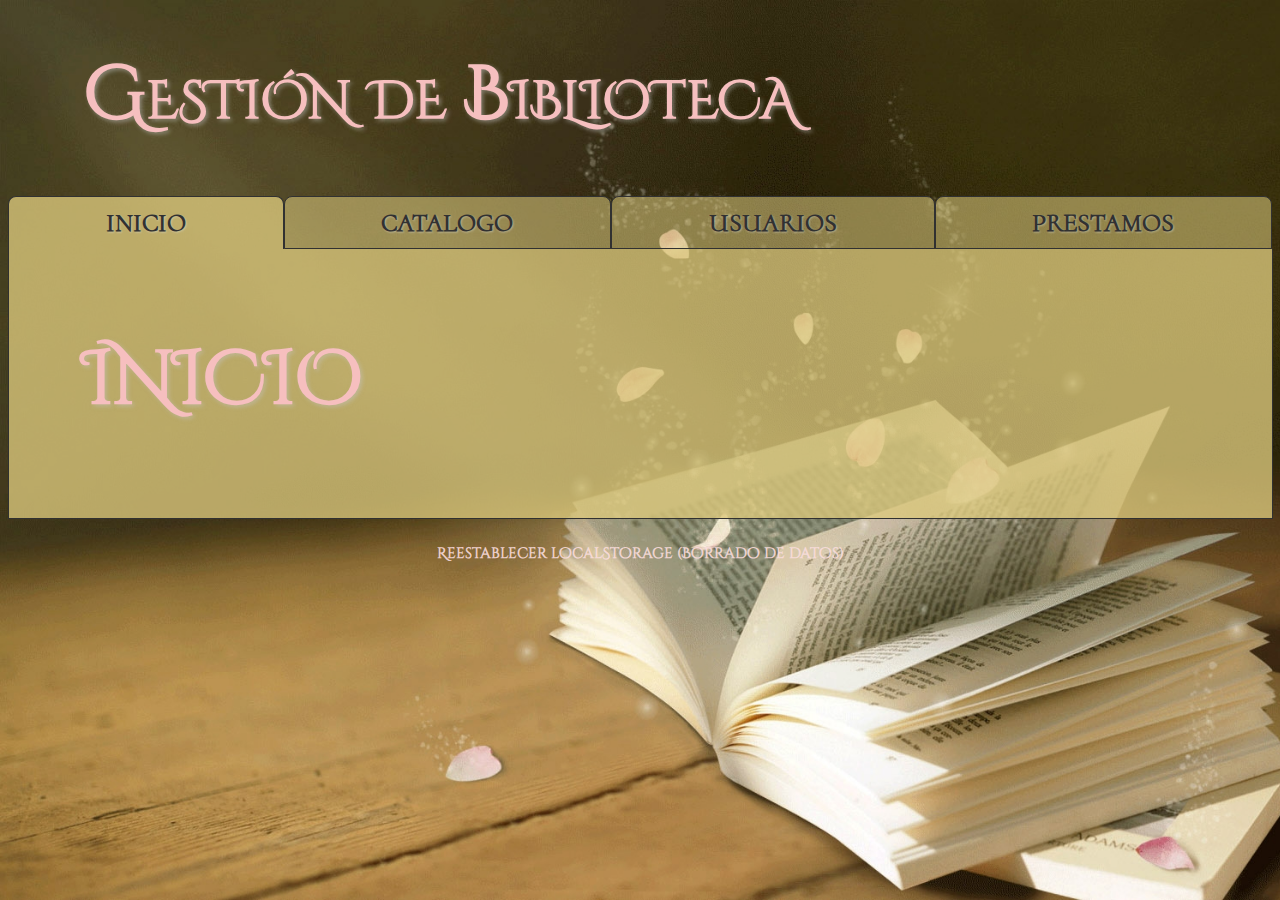
<file: index.html>
<!DOCTYPE html>
<html lang="es">

<head>
   <meta http-equiv="Content-Type" content="text/html; charset=UTF-8">
   <title>Gestión de biblioteca</title>
   <link rel="stylesheet" type="text/css" href="biblioteca.css">
   <link rel="icon" href="img/favicon.png" type="image/x-icon">
</head>

<body>
   <!-- Título principal de la página -->
   <h1>Gestión de Biblioteca</h1>

   <!-- Menú de navegación -->
   <div class="menu-contenedor">
      <ul class="menu">
         <!-- uso un data-target para ayudar en el js a mostrar o esconder el contenido según la selección del usuario -->
         <li class="tab active"><a href="#" data-target="divInicio" class="active">Inicio</a></li>
         <li class="tab"><a href="#" data-target="divCatalogo">Catalogo</a></li>
         <li class="tab"><a href="#" data-target="divUsuarios">Usuarios</a></li>
         <li class="tab"><a href="#" data-target="divPrestamos">Prestamos</a></li>
      </ul>
   </div>



   <!-- Div principal, envuelve el contenido activo dando sensación de estar en una carpeta -->
   <div class="fondoCarpeta">

      <!-- Contenido de la sección Inicio -->
      <div class="content active" id="divInicio">
         <h1>INICIO</h1>
         <div id="verBlog"></div>
      </div>


      <!-- Contenido de la sección Catalogo -->
      <div class="content hidden" id="divCatalogo">
         <h1>CATALOGO</h1>
         <!--  Menú desplegable para nuevo libro -->
         <details>
            <summary>
               <font class="fuenteSumario">Registrar un nuevo libro</font>
            </summary>
            <!-- Sección para agregar un nuevo libro-->
            <div class="dropdown-content">
               <!-- Campos de texto para ingresar el título y autor-->
               <input type="text" id="titulo" placeholder="Título del libro">
               <input type="text" id="autor" placeholder="Autor del libro">

               <button type="submit" id="agregarLibro">Agregar Libro</button>
            </div>
         </details>

         <br><br>
         <!-- botones para mostrar las listas -->
         <div class="botonesExtras">
            <button type="submit" id="listarLibro">Ver Libros Disponibles</button>
         </div>

         <!-- aquí se mostraran los libros disponibles -->
         <ul id="librosDisponibles" class="listaLibros"></ul>
      </div>


      <!-- Contenido de la sección Usuarios -->
      <div class="content hidden" id="divUsuarios">
         <h1>USUARIOS</h1>
         <!--  Menú desplegable para nuevo libro -->
         <details>
            <summary id="usuarioImg">
               <font class="fuenteSumario">Registrar usuario</font>
            </summary>
            <!-- Sección para agregar un nuevo libro-->
            <div class="dropdown-content">
               <!-- Campos de texto para ingresar el título y autor-->
               <input type="text" id="nombre" placeholder="Nombre del usuario">
               <input type="text" id="apellido" placeholder="Apellido del usuario">

               <button type="submit" id="agregarUsuario">Agregar Usuario</button>
            </div>
         </details>

         <br><br>
         <!-- botones para mostrar las listas -->
         <div class="botonesExtras">
            <button type="submit" id="listarUsuarios">Listar Usuarios</button>
         </div>

         <!-- aquí se mostraran los usuarios registrados -->
         <ul id="todosUsuarios" class="listaUsuarios"></ul>
      </div>


      <!-- Contenido de la sección Préstamos -->
      <div class="content hidden" id="divPrestamos">
         <h1>PRESTAMOS</h1>
         <!--  Menú desplegable para nuevo libro -->
         <details>
            <summary id="prestamo">
               <font class="fuenteSumario">Préstamos a usuarios</font>
            </summary>
            <!-- Sección para prestar un libro-->
            <div class="dropdown-content">
               <!-- Campos de texto para ingresar el título y nombre usuario -->
               <!-- <input type="text" id="tituloPrestar" placeholder="Título del libro">
               <input type="text" id="nombreUsuario" placeholder="Nombre del usuario">
               <input type="text" id="apellidoUsuario" placeholder="Apellido del usuario"> -->

               <!-- Campos de texto para ingresar el título del libro -->
               <input type="text" id="tituloPrestar" placeholder="Título del libro">

               <!-- Campo de búsqueda para filtrar la lista de usuarios -->
               <input type="text" id="buscarUsuario" placeholder="Buscar usuario por nombre"
                  oninput="filtrarUsuarios()">

               <!-- Lista desplegable de usuarios -->
               <select id="listaUsuarios">
                  <!-- Las opciones serán llenadas dinámicamente mediante JavaScript -->
               </select>

               <br><br>
               <button type="submit" id="prestarLibro">Prestar Libro</button>
            </div>
         </details>
      </div>

   </div>

   <h5 onclick="limpiarLocalStorage()">Reestablecer localStorage (Borrado de datos)</h5>

   <!-- Enlace al archivo que contiene el código de javascript -->
   <script src="biblioteca.js"></script> <!-- Para vincular un documento con código javascript -->

</body>

</html>
</file>
<file: biblioteca.css>
@font-face {
    /* para inserta una fuente descargada */
    font-family: 'cormorant';
    /* Nombre de la fuente */
    src: url('font/CormorantUpright-Regular.ttf') format('truetype');
    /* Ruta de la fuente */
}

@font-face {
    /* para inserta una fuente descargada */
    font-family: 'greatVibes';
    /* Nombre de la fuente */
    src: url('font/GreatVibes-Regular.ttf') format('truetype');
    /* Ruta de la fuente */
}

@font-face {
    /* para inserta una fuente descargada */
    font-family: 'cinzel';
    /* Nombre de la fuente */
    src: url('font/CinzelDecorative-Regular.ttf') format('truetype');
    /* Ruta de la fuente */
}

@font-face {
    /* para inserta una fuente descargada */
    font-family: 'cardo';
    /* Nombre de la fuente */
    src: url('font/Cardo-Regular.ttf') format('truetype');
    /* Ruta de la fuente */
}

body {
    background-image: url("img/fondo2.webp");
    background-size: cover;
    font-size: 18px;
    font-family: 'cormorant', sans-serif;
    color: #313131;
    text-align: justify;
    overflow-x: hidden;
    background-attachment: fixed;
}


h1 {
    margin-left: 1em;
    margin-top: 0.6em;
    font-variant: small-caps;
    font-size: 75px;
    text-shadow: 2px 2px 4px rgba(197, 197, 197, 0.5);
    color: rgb(246, 191, 191);
    font-family: 'cinzel', sans-serif;
}

h5 {
    color: rgba(250, 221, 221, 0.897);
    text-align: center;
    font-family: 'cinzel', sans-serif;
    cursor: not-allowed;
}

/* ESTILO MENÚ */
.menu-contenedor {
    overflow: hidden;
}

.menu {
    list-style-type: none;
    padding: 0;
    margin: 0;
    display: flex;
    text-transform: uppercase;
    width: 100%;
    text-align: center;
    font-size: 26px;
    font-weight: bolder;
    text-shadow: 1px 1px 2px rgba(225, 224, 224, 0.452);
}

.menu li {
    flex-grow: 1;
    border-top: 1px solid #313131;
    border-left: 1px solid  #313131;
    border-right: 1px solid  #313131;
    border-radius: 8px 8px 0 0;
}

.menu a {
    display: block;
    padding: 10px 20px;
    text-decoration: none;
    color: #313131;
    border-radius: 8px 8px 0 0;
    
}

.menu a:hover {
    color: azure;
    border-radius: 8px 8px 0 0;
    font-size: 27px;
}

.tab {
    background-color:#dcc97c8f;
    border-top: 1px solid #313131;
    border-left: 1px solid  #313131;
    border-right: 1px solid  #313131;
    border-bottom: 1px solid  #313131;
    border-radius: 8px 8px 0 0;
    cursor: pointer;
}

/* clases para dar estilo a las funciones de js */
/* Da un estilo distinto a la pestaña activa */
.tab.active {
    background-color:#dcc97cc7;
    border-bottom: none;
}

/* Oculta todo el contenido de los div no activos */
.content {
    display: none; 
}

/* Muestra el contenido del div activo */
.content.active {
    display: block; 
}

/* ESTILO FONDO SIMULANDO CARPETA */
.fondoCarpeta {
    width: 99.9%;
    height: auto;
    background-color:#dcc97cc7;
    padding: 2em 0 2em 0;
    border-bottom: 1px solid #313131;
    border-left: 1px solid  #313131;
    border-right: 1px solid  #313131;
}

h2 {
    color: olivedrab;
    text-shadow: 1px 1px 2px rgba(0, 0, 0, 0.452);
    font-variant: small-caps;
    font-size: 34px;
}

details {
    width: 50%;
    margin-left: 2%;
    /* Esto centrará el desplegable en la página */
    margin-top: 20px;
    /* Margen superior para separarlo del borde superior */
}



summary {
    background-color: #3f3015dd;
    color: white;
    padding: 10px;
    padding-left: 1.3em;
    cursor: pointer;
    border-radius: 5px;
    list-style-image: url('img/libro.png');
    box-shadow: 2px 2px 4px rgba(0, 0, 0, 0.5);
    
}

summary:hover {
    background-color: rgba(246, 191, 191, 0.66);
}

#prestamo {
    list-style-image: url('img/prestar.png');
}

#usuarioImg {
    list-style-image: url('img/usuario.png');
}

.dropdown-content {
    display: none;
    background-color: #f8f7f0ec;
    padding: 10px;
    border-radius: 5px;
    box-shadow: 2px 2px 4px rgba(0, 0, 0, 0.5);

}

details[open] .dropdown-content {
    display: block;
}

form {
    margin-top: 10px;
}

label {
    display: block;
    margin-bottom: 5px;
}

input[type="text"] {
    width: 97%;
    padding: 8px;
    margin-bottom: 10px;
    border: 1px solid #ccc;
    border-radius: 3px;
}

button[type="submit"] {
    background-color: #3f3015dd;
    color:aliceblue;
    padding: 10px 20px;
    border: none;
    border-radius: 3px;
    cursor: pointer;
    box-shadow: 2px 2px 4px rgba(0, 0, 0, 0.5);
    text-shadow: 1px 1px 2px rgba(0, 0, 0, 0.5);
    font-size: 20px;
    margin-right: 3em;
    font-family: 'cinzel', sans-serif;
    font-variant: small-caps;
    font-weight: bold;
}

.botonesExtras {
    margin-left: 4em;
    
}

button[type="submit"]:hover, .botonesExtras.hover {
    background-color: rgba(246, 191, 191, 0.66);
    color: #313131;
}

font {
    color: darkred;
    font-weight: bolder;
}

.fuenteSumario {
    margin-left: 2.5em;
    /* con estas 3 lineas he conseguido centrar el texto en la caja de sumario */
    display: flex;
    flex-direction: column;
    align-items: flex-start;
    margin-top: -1.8em;
    color: aliceblue;
    font-size: 28px;
    text-shadow: 2px 2px 4px rgba(0, 0, 0, 0.5);
    font-family: 'cinzel', sans-serif;
    font-variant: small-caps;
}

.fuenteSumario:hover {
    color: #313131;
}

.listaLibros {
    margin-left: 5em;
    margin-top: 3em;
    list-style-type: none;
    padding-left: 0;
}

.listaLibros li {
    /* así puedo poner una imagen como estilo de lista y modificarla */
    background-image: url('img/listaLibro.png');
    background-repeat: no-repeat;
    background-position: 0 3px;
    padding-left: 2.3em;
    filter: drop-shadow(1px 1px 2px rgba(0, 0, 0, 0.5)); /* sombra a la imagen del libro */
}

.listaUsuarios {
    margin-left: 5em;
    margin-top: 3em;
    list-style-type: none;
    padding-left: 0;
}

.listaUsuarios li {
    /* así puedo poner una imagen como estilo de lista y modificarla */
    background-image: url('img/usuario.png');
    background-repeat: no-repeat;
    background-position: 0 0px;
    padding-left: 4em;
    filter: drop-shadow(1px 1px 2px rgba(0, 0, 0, 0.5)); /* sombra a la imagen del libro */
}
</file>
